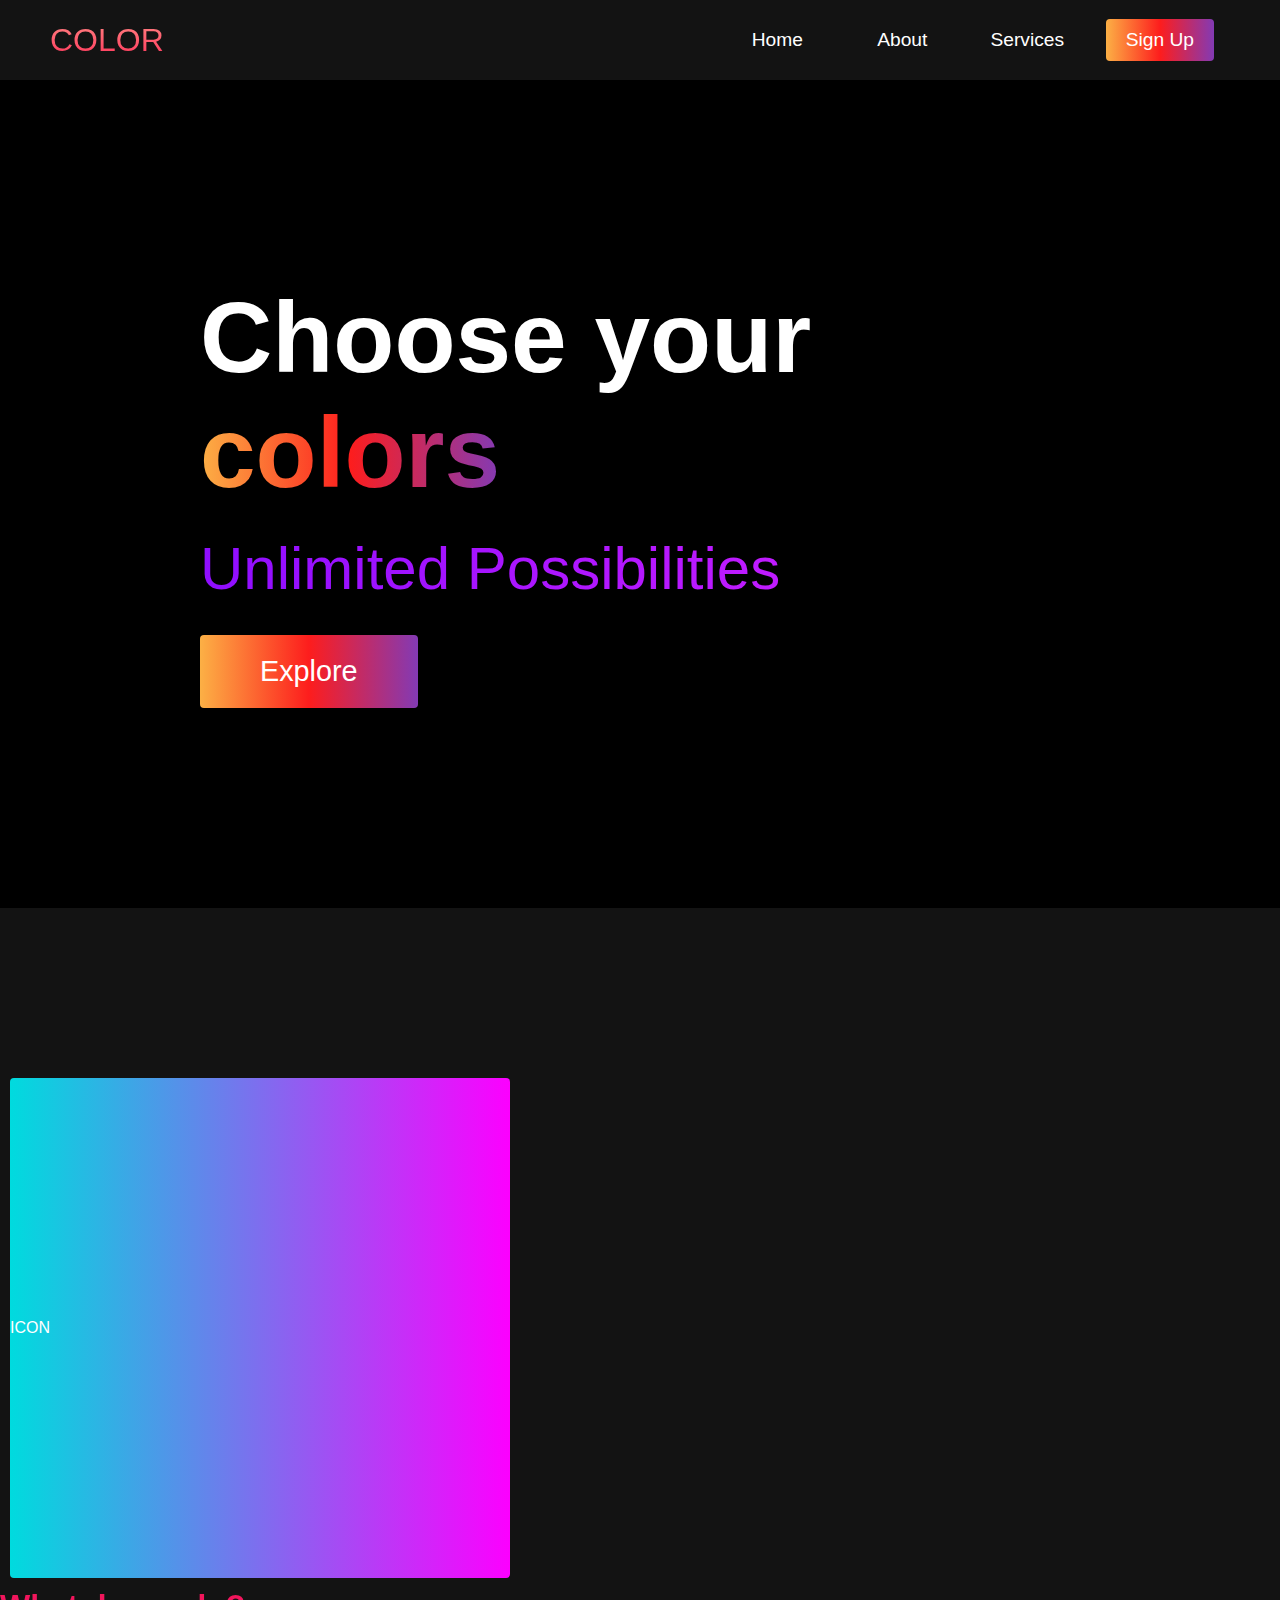
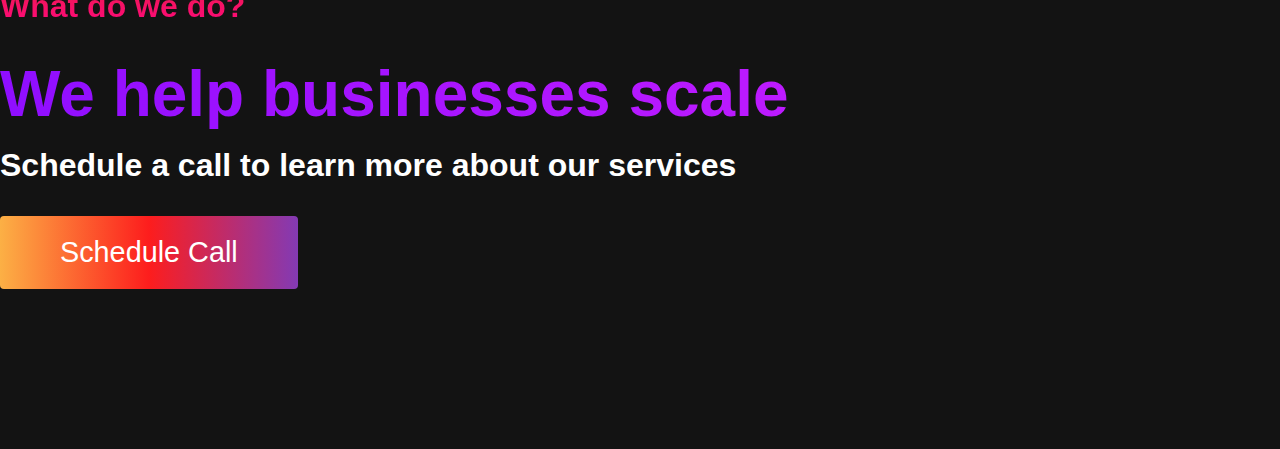
<file: responsive_project/index.html>
<!DOCTYPE html>
<html lang="en">
<head>
    <meta charset="UTF-8">
    <meta http-equiv="X-UA-Compatible" content="IE=edge">
    <meta name="viewport" content="width=device-width, initial-scale=1.0">
    <title>Scroll Website</title>
    <link rel="stylesheet" href="styles.css">
</head>
<body>
    <nav class="navbar">
        <div class="navbar__container">
            <a href="#home" id="navbar__logo">COLOR</a>
            <div class="navbar__toggle" id="mobile-menu">
                <span class="bar"></span>
                <span class="bar"></span>
                <span class="bar"></span>
            </div>
            <ul class="navbar__menu">
                <li class="navbar__item">
                    <a href="#home" class="navbar__links" id="home-page">Home</a>
                </li>
                <li class="navbar__item">
                    <a href="#about" class="navbar__links" id="about-page">About</a>
                </li>
                <li class="navbar__item">
                    <a href="#services" class="navbar__links" id="services-page">Services</a>
                </li>
                <li class="navbar__btn">
                    <a href="#sign-up" class="button" id="signup">Sign Up</a>
                </li>
            </ul>
        </div>
    </nav>

    <!-- Hero Section -->
    <div class="hero" id="home">
        <div class="hero__container">
            <h1 class="hero__heading">Choose your <span>colors</span></h1>
            <p class="hero__description">Unlimited Possibilities</p>
            <button class="main__btn"><a href="#">Explore</a></button>
        </div>
    </div>
    <!--  About Section -->
    <div class="main" id="about">
        <div class="main__container">
            <div class="main__img--container">
                <div class="main__img--card">ICON</div>
            </div>
            <div class="main__content">
                <h1>What do we do?</h1>
                <h2>We help businesses scale</h2>
                <p>Schedule a call to learn more about our services</p>
                <button class="main__btn"><a href="#">Schedule Call</a></button>
            </div>
        </div>
    </div>
    <script src="app.js"></script>
</body>
</html>
</file>
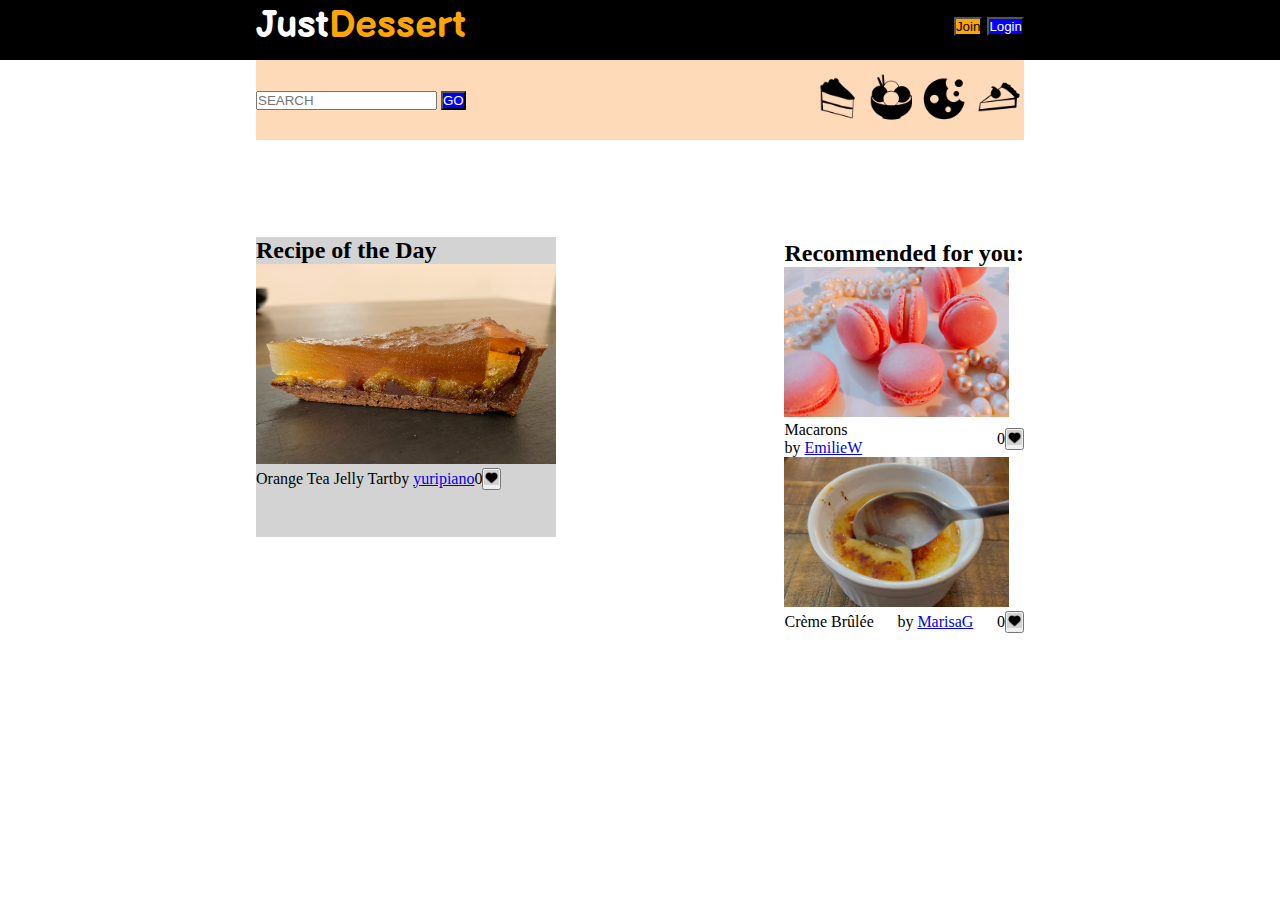
<file: belt_exams/just_dessert/index.html>
<!DOCTYPE html>
<html lang="en">

<head>
    <meta charset="UTF-8" />
    <meta http-equiv="X-UA-Compatible" content="IE=edge" />
    <meta name="viewport" content="width=device-width, initial-scale=1.0" />
    <title>Just Dessert</title>
    <link rel="stylesheet" href="style.css" />
</head>

<body>
    <header>
        <!-- Flexed container for lonin buttons -->
        <div class="container flexed">
            <h1><span>Just</span><span class="orange_text">Dessert</span></h1>
            <div class="join_login">
                <button class="join_btn" onclick="hideJoin(this)">Join</button>
                <button class="login_btn">Login</button>
            </div>
        </div>
    </header>
    <!-- Search Bar Container -->
    <div class="search_bar container">
        <div class="search_go">
            <input id="search" type="text" placeholder="SEARCH" />
            <button onclick="alertUser(search)" class="go_button">GO</button>
        </div>
        <div class="dess.nav">
            <img src="image/cake.png" alt="" />
            <img src="./image/ice-cream.png" alt="" />
            <img src="./image/cookie.png" alt="" />
            <img src="./image/pie.png" alt="" />
        </div>
    </div>
    <div class="container flexed">
        <div class="container_left">
            <div class="day_recipe">
                <h2>Recipe of the Day</h2>
                <img src="image/orange-tart.jpg" alt="Orange Tart" />
                <div class="container_left_bottom">
                    <!-- Flex bottom text and image -->
                    <div class="orange_flex">
                        <div>
                            <p>Orange Tea Jelly Tart</p>
                        </div>
                        <div>
                            <p>by <a href="#">yuripiano</a></p>
                        </div>
                        <div class="likes flexed">
                            <p id="value_like">0</p>
                            <button onclick="addLike()"><img src="./image/heart.png" alt="Heart"></button>
                        </div>
                    </div>
                </div>
            </div>
        </div>
        <!-- Recommended section - two boxes - right side -->
        <div class="container_right">
            <div class="recommended">
                <div class="rec_top">
                    <h2>Recommended for you:</h2>
                    <img src="image/macarons.jpg" alt="Macaroons" />
                </div>
                <div>
                    <!-- Flexing the text and heart -->
                    <div class="info_flex">
                        <div>
                            <p>Macarons</p>
                            <p> by <a href="#">EmilieW</a></p>
                        </div>
                        <div class="likes">
                            <p id="value_like2">0</p>
                            <button onclick="addLikeTwo()"><img src="./image/heart.png" alt="Heart"></button>
                        </div>
                    </div>
                </div>
                <div class="rec_bottom">
                    <img src="image/creme-brulee.jpg" alt="Crème Brûlée" />
                    <div class="rec_info">
                        <div>
                            <p>Crème Brûlée</p>
                        </div>
                        <div>
                            <p>by <a href="#">MarisaG</a></p>
                        </div>
                        <div class="likes">
                            <p id="value_like3">0</p>
                            <button onclick="addLikeThree()"><img src="./image/heart.png" alt="Heart"></button>
                        </div>
                    </div>
                </div>
            </div>
        </div>
    </div>

    <script src="script.js"></script>
</body>

</html>
</file>
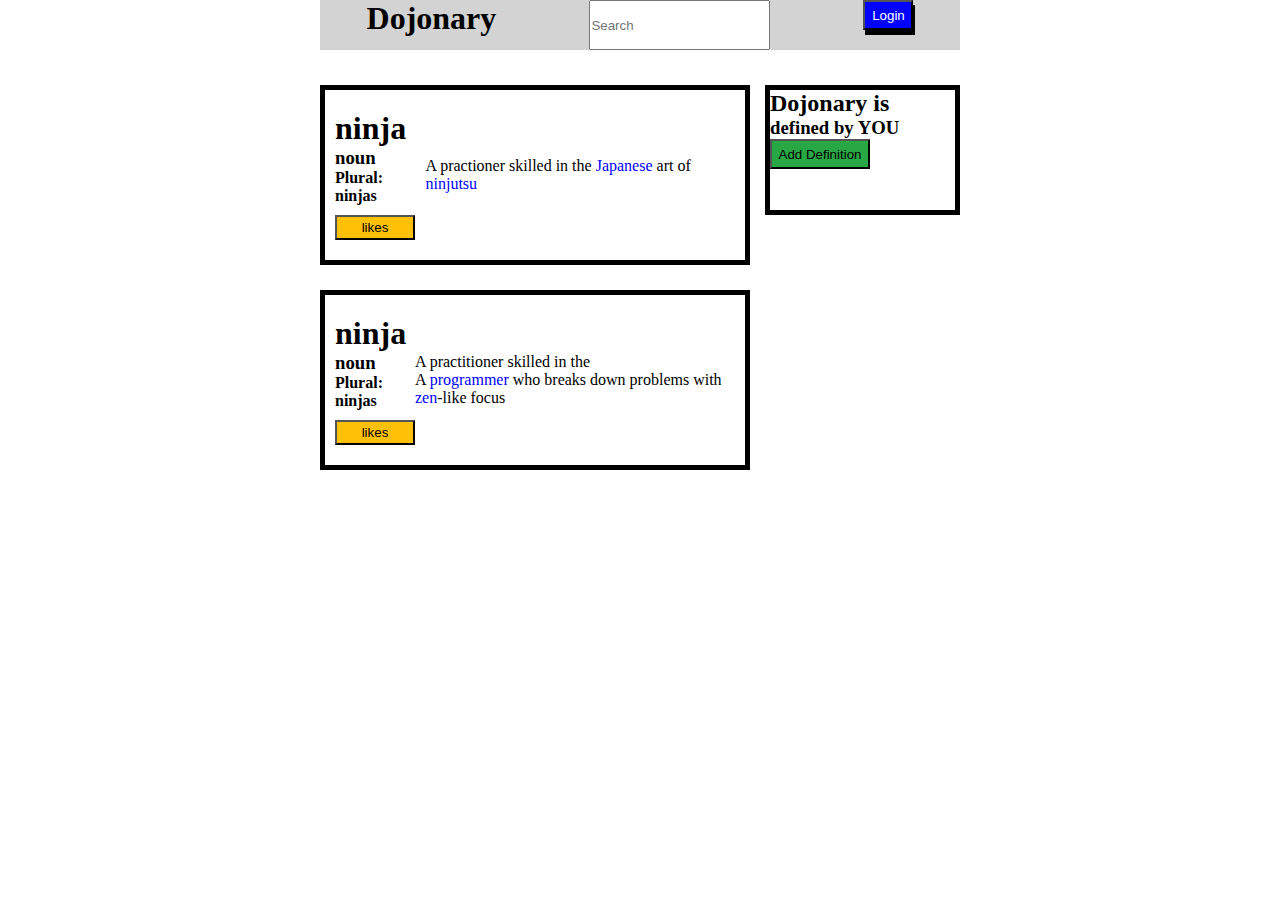
<file: Web_Fundamentals/button_clicker/index.html>
<!DOCTYPE html>
<html lang="en">
<head>
    <meta charset="UTF-8">
    <meta http-equiv="X-UA-Compatible" content="IE=edge">
    <meta name="viewport" content="width=device-width, initial-scale=1.0">
    <title>Document</title>
    <link rel="stylesheet" href="style.css">
</head>
<body>
    <!-- width of the containter is the same.################ -->
    <div class="container">
        <div class="dojonary_search">
            <h1>Dojonary</h1>
            <input class="search_btn" type="text" placeholder="Search" name="search">
            <button class="button1" onclick="displayLogout(this)">Login</button>
        </div>
        <div class="main">
            <div class="two_ninjas">
                <div class="ninja">
                    <div class="left">
                        <h1>ninja</h1>
                        <h3>noun</h3>
                        <h4>Plural: ninjas</h4>
                        <button class="button2" onclick="displayLikes(this)">likes</button>
                    </div>
                    <div>
                        <p>A practioner skilled in the <span style="color:blue">Japanese </span>art of <span style="color:blue">ninjutsu</span></p>
                    </div>
                </div>
                <div class="ninja">
                    <div class="left">
                        <h1>ninja</h1>
                        <h3>noun</h3>
                        <h4>Plural: ninjas</h4>
                        <button class="button2" onclick="displayLikes(this)">likes</button>
                    </div>
                    <div>
                        <p>A practitioner skilled in the <span>
                        <p>A <span style="color:blue">programmer </span>who breaks down problems with <span style="color:blue">zen</span>-like focus</p>
                    </div>
                </div>
            </div>
            <div class="add_definition">
                <h2>Dojonary is</h2>
                <h3>defined by YOU</h3>
                <button class="button3" onclick="hideDefinition(this)">Add Definition</button>
            </div>
        </div>
    </div>
    <script src="script.js"></script>
</body>
</html>
</file>
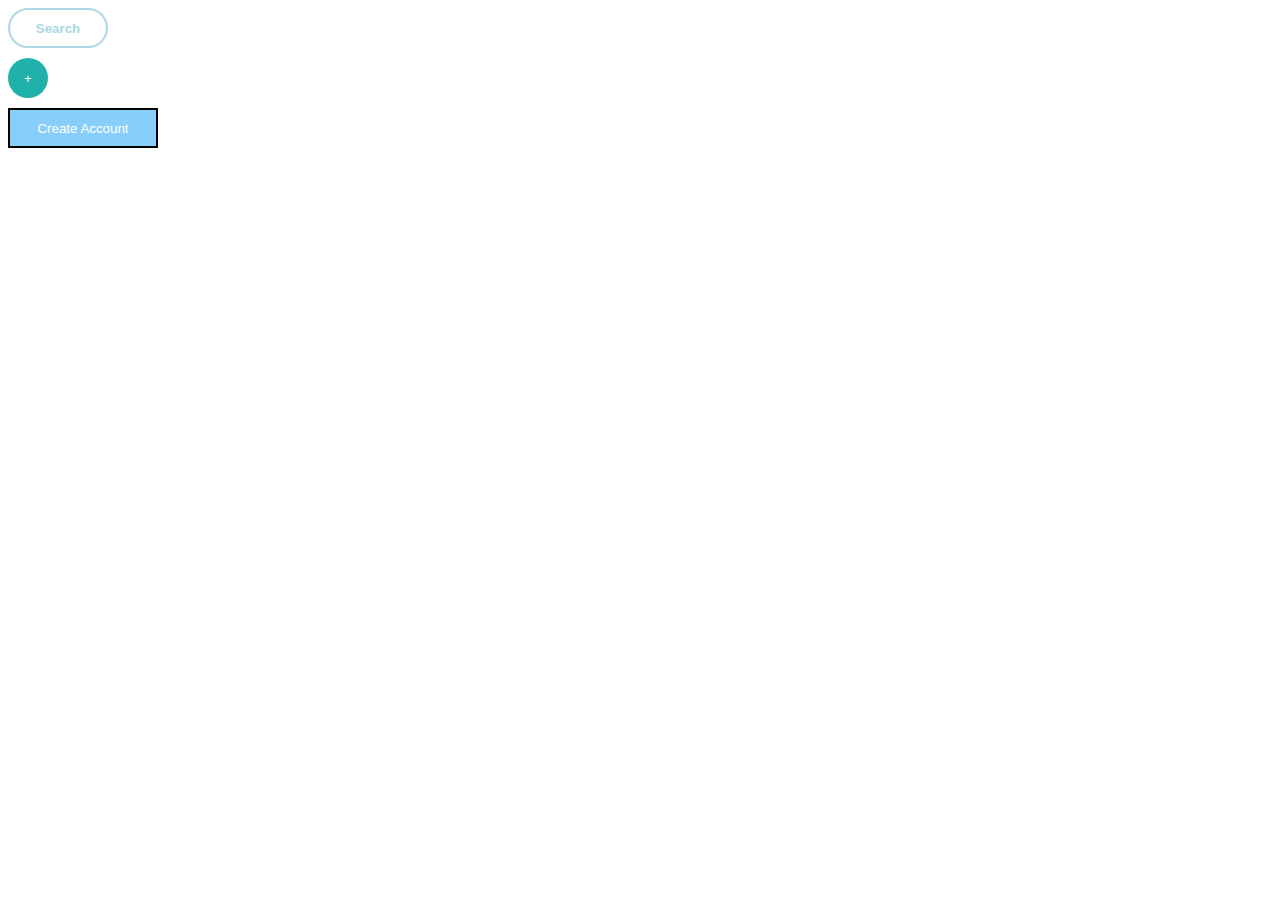
<file: Web_Fundamentals/button_up/index.html>
<!DOCTYPE html>
<html lang="en">
<head>
    <meta charset="UTF-8">
    <meta http-equiv="X-UA-Compatible" content="IE=edge">
    <meta name="viewport" content="width=device-width, initial-scale=1.0">
    <title>Document</title>
    <link rel="stylesheet" href="style.css">
</head>
<body>
    <div>
        <button class="search">Search</button>
    </div>
    <div>
        <button class="add">+</button>
    </div>
    <div>
        <button class= "account">Create Account</button>
    </div>
</body>
</html>
</file>
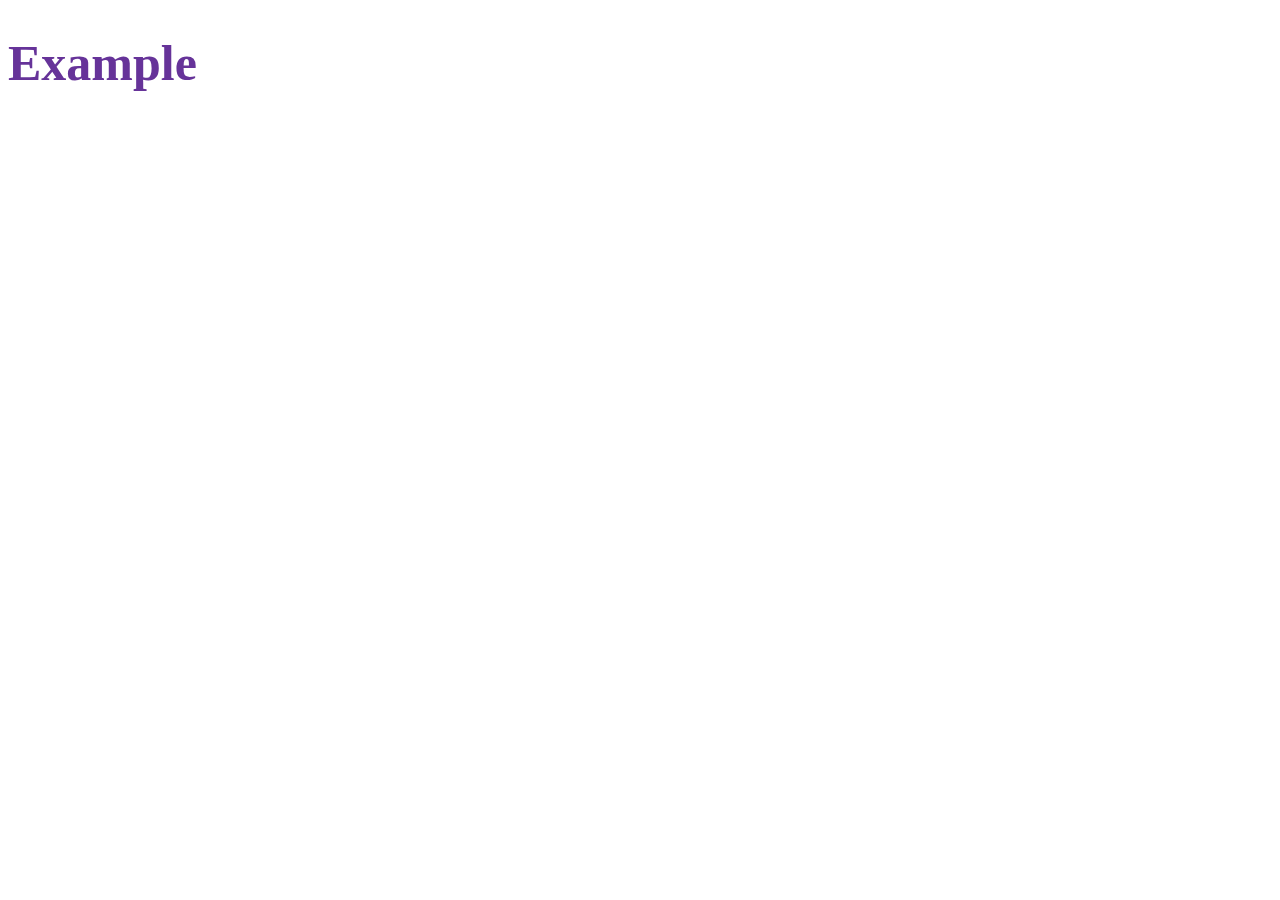
<file: Web_Fundamentals/css_example/index.html>
<!DOCTYPE html>
<html lang="en">
<head>
    <meta charset="UTF-8">
    <meta name="viewport" content="width=device-width, initial-scale=1.0">
    <title>Example</title>
    <link rel="stylesheet" href="style.css">
</head>
<body>
    <h1>Example</h1>
</body>
</html>
</file>
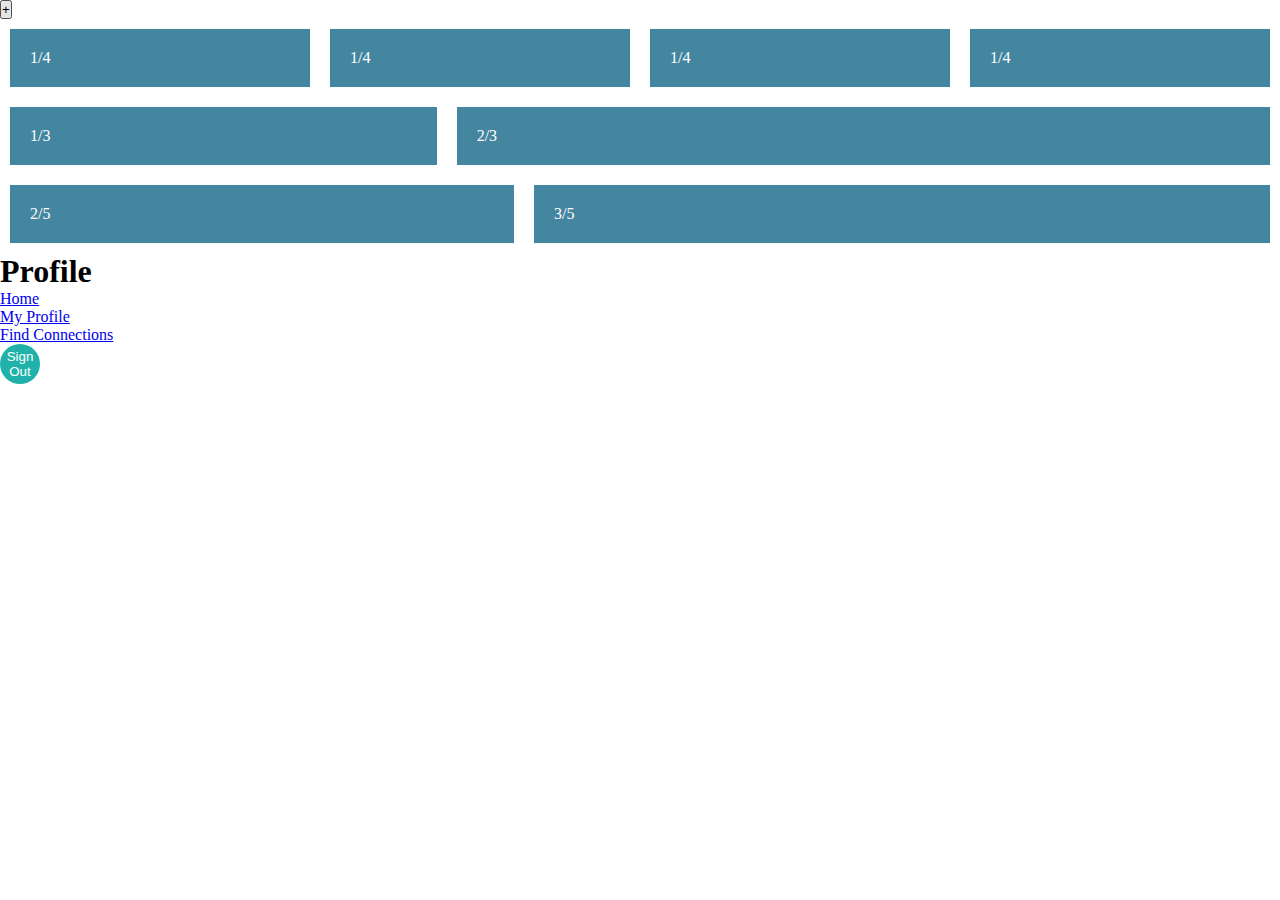
<file: Web_Fundamentals/css_library_assignment/index.html>
<!DOCTYPE html>
<html lang="en">
<head>
    <meta charset="UTF-8">
    <meta http-equiv="X-UA-Compatible" content="IE=edge">
    <meta name="viewport" content="width=device-width, initial-scale=1.0">
    <title>Document</title>
    <link rel="stylesheet" href="style.css">
</head>
<body>
    <!-- ##########  Button class from Button Up Assignment  ####### -->
    <div>
        <button class="add">+</button>
    </div>
    <!-- ###### .row and .column classes from FLEX-ible Assignment ##### -->
    <div class="row">
        <div class="col">1/4</div>
        <div class="col">1/4</div>
        <div class="col">1/4</div>
        <div class="col">1/4</div>
    </div>
    <div class="row">
        <div class="col">1/3</div> 
        <div class="col-2">2/3</div>
    </div>
    <div class="row">
        <div class="col-2">2/5</div>
        <div class="col-3">3/5</div>
    </div>
    <!-- ###### .navbar classes from the Flex Navbar assignment ####### -->
    <div class="nav">
        <h1 class="nav-title">Profile</h1>
        <ul class="nav-links">
            <li><a href="#">Home</a></li>
            <li><a href="#" class="active">My Profile</a></li>
            <li><a href="#">Find Connections</a></li>
            <li><button class="btn">Sign Out</button></li>
        </ul>
    </div>   
</body>
</html>
</file>
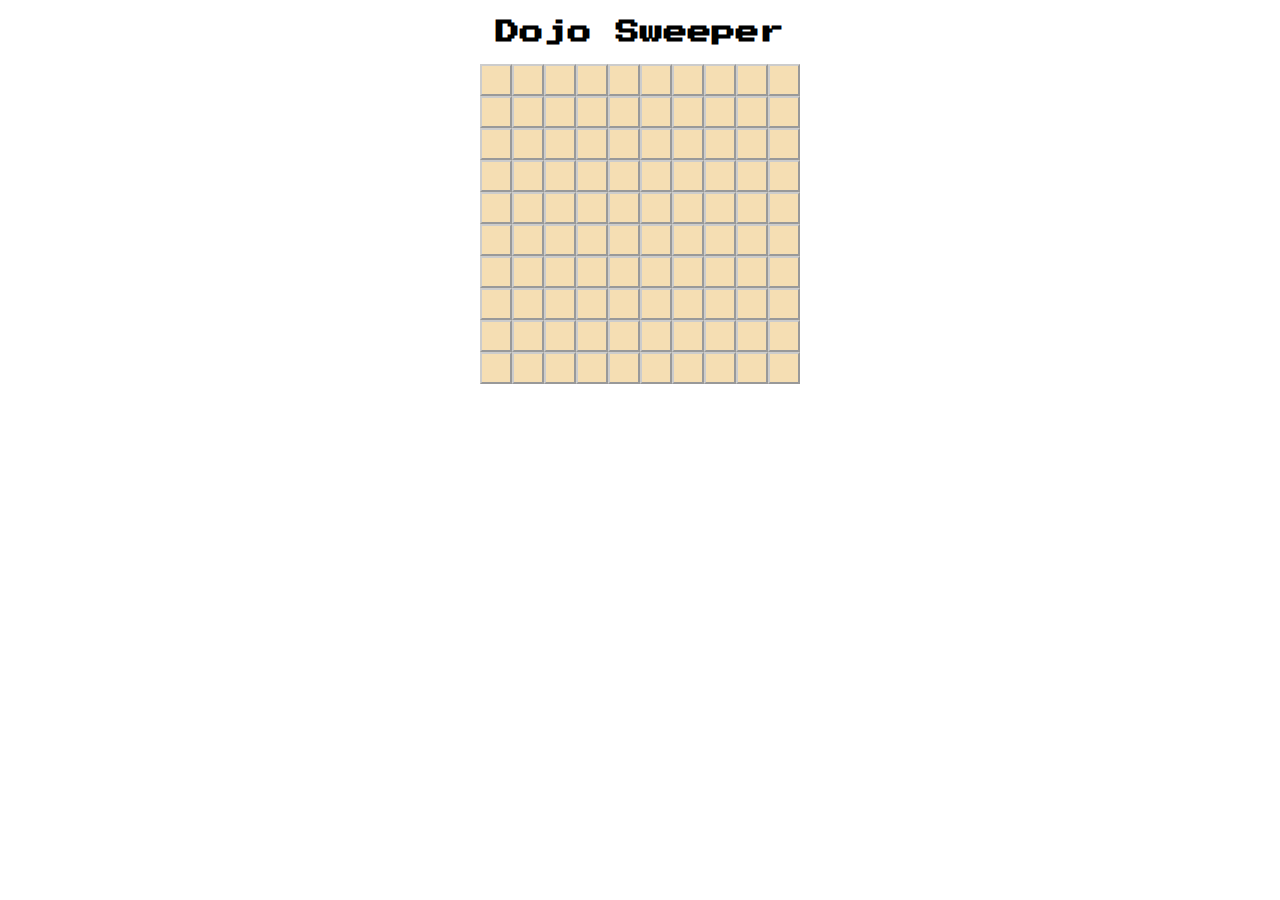
<file: Web_Fundamentals/DojoSweeper/index.html>
<!DOCTYPE html>
<html lang="en">
<head>
    <meta charset="UTF-8">
    <meta name="viewport" content="width=device-width, initial-scale=1.0">
    <title>Dojo Sweeper</title>
    <link rel="stylesheet" href="game.css">
</head>
<body>
    <h2>Dojo Sweeper<h2>
    <div id="the-dojo">still loading... there may be an error</div>
    <script src="game.js"></script>
</body>
</html>
</file>
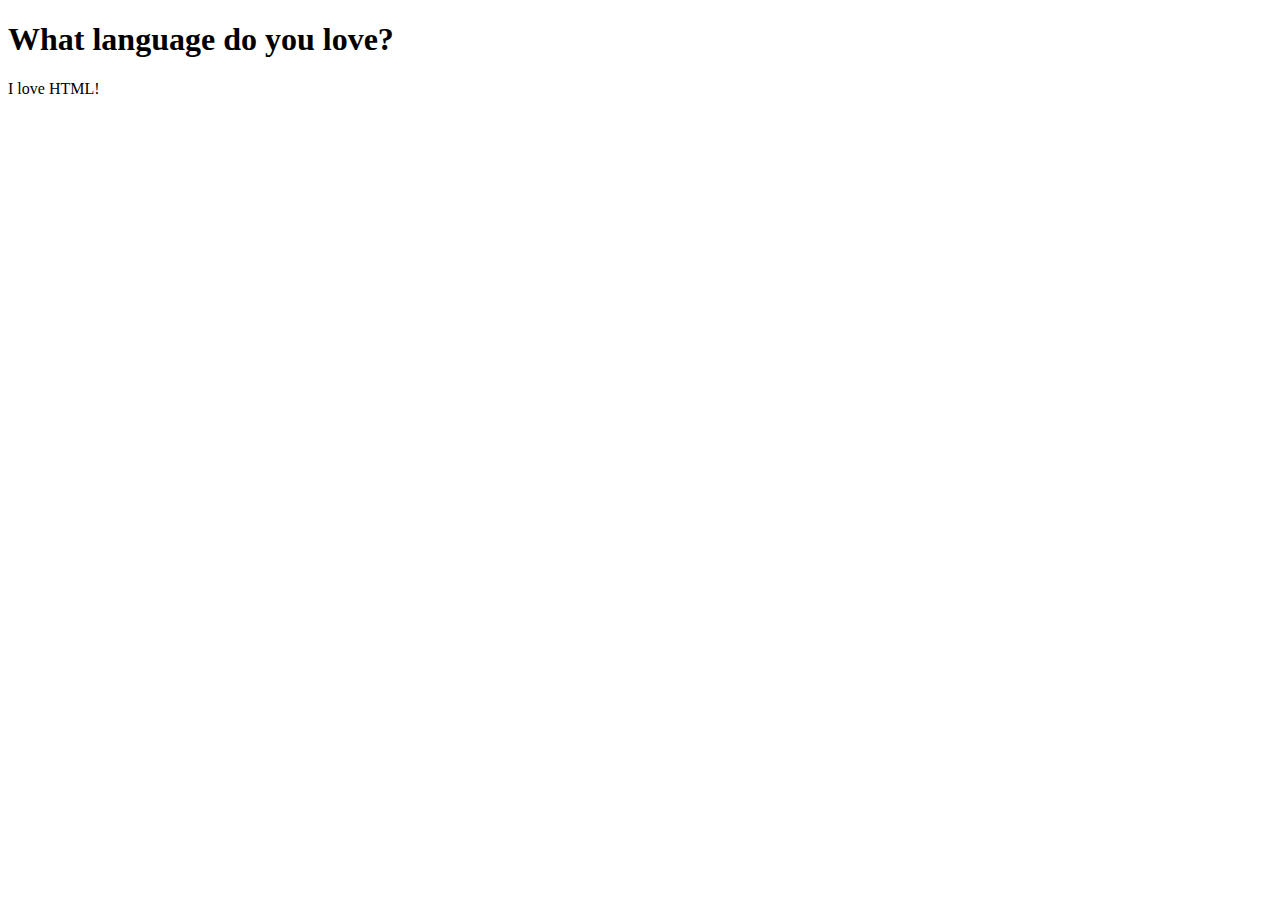
<file: Web_Fundamentals/fix_indentation/index.html>
<!DOCTYPE html>
<html>
    <head>
        <title>Basic I</title>
    </head>
    <body>
        <h1>What language do you love?</h1>
        <p>I love HTML!</p>
    </body>
</html>

<!-- Just adding nonsense -->
</file>
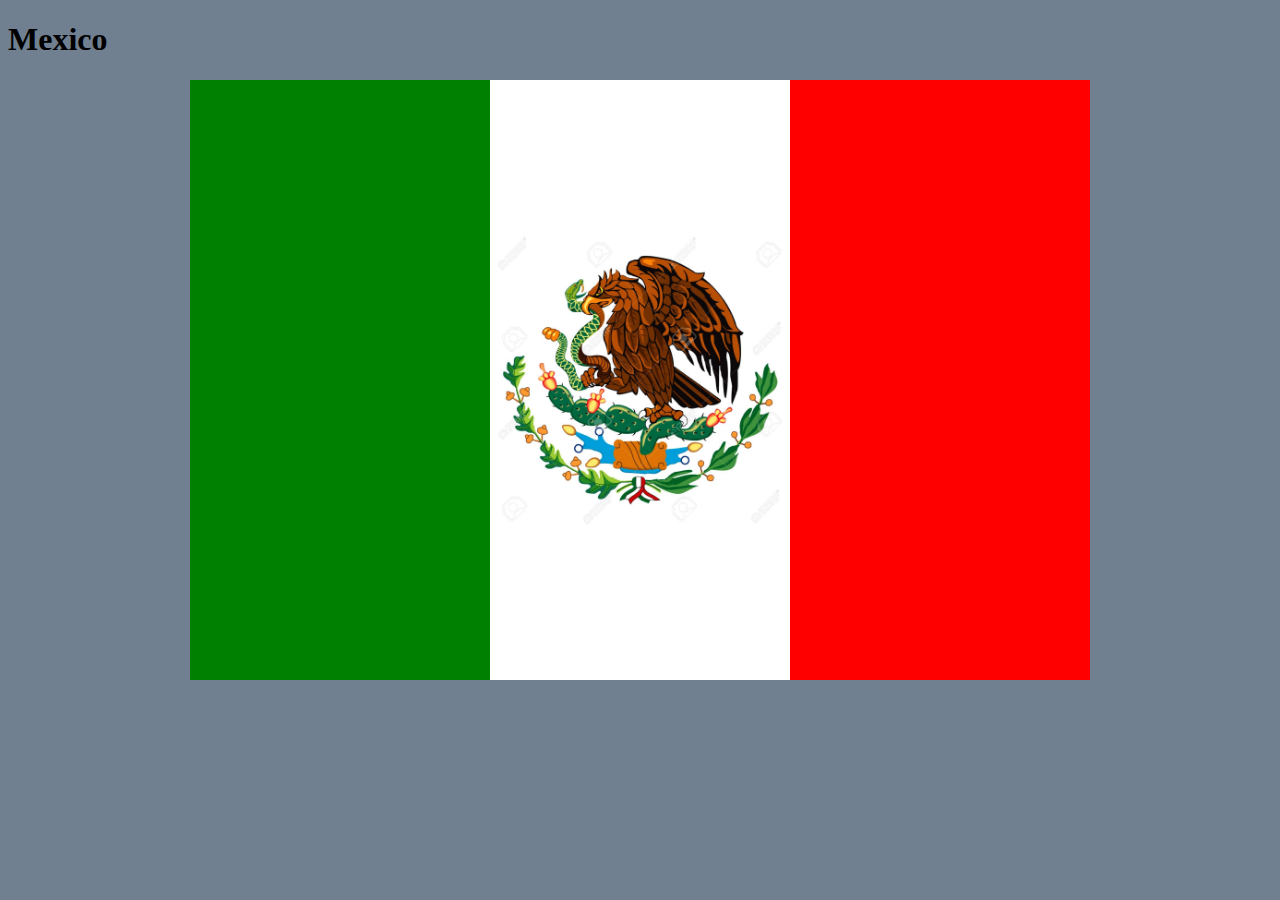
<file: Web_Fundamentals/flag_creation/index.html>
<!DOCTYPE html>
<html lang="en">
<head>
    <meta charset="UTF-8">
    <meta http-equiv="X-UA-Compatible" content="IE=edge">
    <meta name="viewport" content="width=device-width, initial-scale=1.0">
    <title>Document</title>
    <link rel="stylesheet" href="style.css">
</head>
<body>
    <h1>Mexico</h1>
    <div class="container">
        <div class="left"></div>
        <div class="middle">
            <img src="image/main-qimg-fd7abe165324958a8c9a6a294f7cc1fe.jpeg" alt="">
        </div>
        <div class="right"></div>
    </div>
</body>
</html>
</file>
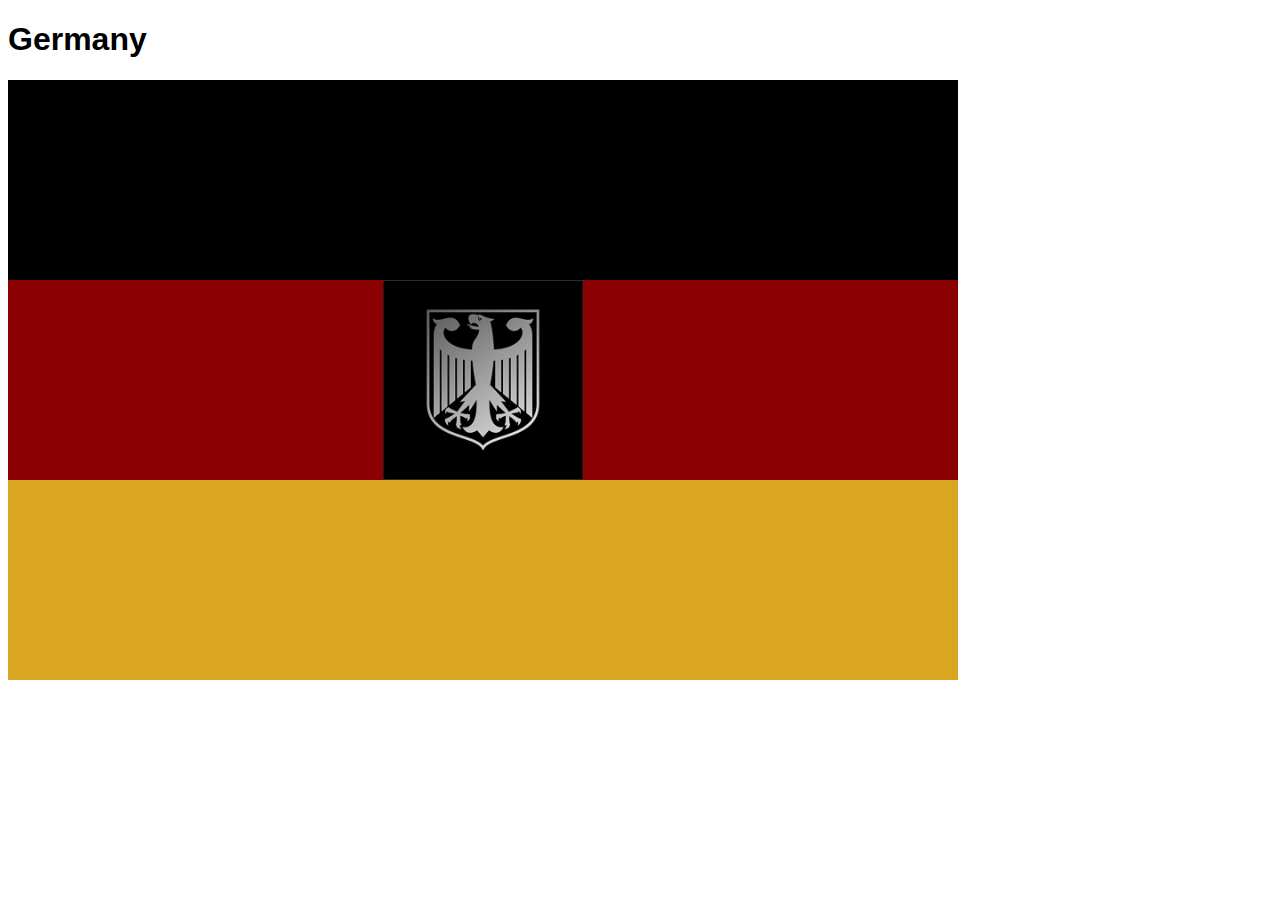
<file: Web_Fundamentals/flag_creation2/index.html>
<!DOCTYPE html>
<html lang="en">
<head>
    <meta charset="UTF-8">
    <meta http-equiv="X-UA-Compatible" content="IE=edge">
    <meta name="viewport" content="width=device-width, initial-scale=1.0">
    <title>Flag_2</title>
    <link rel="stylesheet" href="style.css">
</head>
<body>
    <h1>Germany</h1>
    <div class="container">
        <div class="top"></div>
        <div class="middle">
            <img src="image/actually_useful.jpeg" alt="German Bird Logo">
        </div>
        <div class="bottom"></div>
    </div>
</body>
</html>
</file>
<file: responsive_project/styles.css>
* {
    box-sizing: border-box;
    margin: 0;
    padding: 0;
    font-family: "Kumbh Sangs", sans-serif;
    scroll-behavior: smooth;
}

.navbar {
    background: #131313;
    height: 80px;
    display: flex;
    justify-content: center;
    align-items: center;
    font-size: 1.2rem;
    position: sticky;
    top: 0;
    z-index: 999;
}

.navbar__container {
    display: flex;
    justify-content: space-between;
    height: 80px;
    z-index: 1;
    width: 100%;
    max-width: 1300px;
    margin: 0 auto;
    padding: 0 50px;

}

#navbar__logo {
    background-color: #ff8177;
    background-image: linear-gradient(to top, #ff0844 0%, #ffb199 100%);
    background-size: 100%;
    -webkit-background-clip: text;
    -moz-background-clip: text;
    -webkit-text-fill-color: transparent;
    -moz-text-fill-color: transparent;
    display: flex;
    align-items: center;
    cursor: pointer;
    text-decoration: none;
    font-size: 2rem;
}

.navbar__menu {
    display: flex;
    align-items: center;
    list-style: none;
}

.navbar__item {
    height: 80px;
}

.navbar__links {
    color: #fff;
    display: flex;
    align-items: center;
    justify-content: center;
    width: 125px;
    text-decoration: none;
    height: 100%;
    transition: all 0.3 ease;
}

.navbar__btn {
    display: flex;
    justify-content: center;
    align-items: center;
    padding: 0 1rem;
    width: 100%;
}

.button {
    display: flex;
    justify-content: center;
    align-items: center;
    text-decoration: none;
    padding: 10px 20px;
    height: 100%;
    width: 100%;
    border: none;
    outline: none;
    border-radius: 4px;
    background: #833ab4;
    background: -webkit-linear-gradient(to right, #fcb045, #fd1d1d, #833ab4);
    background: linear-gradient(to right, #fcb045, #fd1d1d, #833ab4);
    color: #fff;
    transition: all 0.3s ease;
}

.navbar__links:hover {
    color: #9518fc;
    transition: all 0.3 ease;
}

@media screen and (max-width: 960px) {
    .navbar__container {
        display: flex;
        justify-content: space-between;
        height: 80px;
        z-index: 1;
        width: 100%;
        max-width: 1300px;
        padding: 0;
    }

    .navbar__menu {
        display: grid;
        grid-template-columns: auto;
        margin: 0;
        width: 100%;
        position: absolute;
        top: -1000px;
        opacity: 1;
        transition: all 0.5s ease;
        z-index: -1;
    }

    .navbar__menu.active {
        background: #131313;
        top: 100%;
        opacity: 1;
        transition: all 0.5s ease;
        z-index: 99;
        height: 60vh;
        font-size: 1.6rem;
    }

    #navbar__logo {
        padding-left: 25px;
    }

    .navbar__toggle .bar {
        width: 25px;
        height: 3px;
        margin: 5px auto;
        transition: all 0.2s ease-in-out;
        background: #fff;
    }

    .navbar__item {
        width: 100%;
    }

    .navbar__links {
        text-align: center;
        padding: 2rem;
        width: 100%;
        display: table;
    }

    .navbar__btn {
        padding-bottom: 2rem;
    }

    .button {
        display: flex;
        justify-content: center;
        align-items: center;
        width: 80%;
        height: 80px;
        margin: 0;
    }

    #mobile-menu {
        position: absolute;
        top: 20%;
        right: 5%;
        transform: translate(5%, 20%);
    }

    .navbar__toggle .bar {
        display: block;
        cursor: pointer;
    }

    #mobile-menu.is-active .bar:nth-child(2) {
        opacity: 0;
    }

    #mobile-menu.is-active .bar:nth-child(1) {
        transform: translateY(8px) rotate(45deg);
    }

    #mobile-menu.is-active .bar:nth-child(3) {
        transform: translateY(-8px) rotate(-45deg);
    }
}


/* Hero Section */
.hero {
    background: #000000;
    backgrouns: linear-gradient(to right, #161616, #000000);
    padding: 200px;
}

.hero__containter {
    display: flex;
    flex-direction: column;
    justify-content: center;
    align-items: center;
    max-width: 1200px;
    margin: 0 auto;
    height: 90%;
    text-align: center;
    padding: 30px;
}

.hero__heading {
    font-size: 100px;
    margin-bottom: 24px;
    color: #fff;
}

.hero__heading span {
    background: #833ab4;
    background: -webkit-linear-gradient(to right, #fcb045, #fd1d1d, #833ab4);
    background: linear-gradient(to right, #fcb045, #fd1d1d, #833ab4);
    background-size: 100%;
    -webkit-background-clip: text;
    -moz-background-clip: text;
    -webkit-text-fill-color: transparent;
    -mo-text-fill-color: transparent;
}

.hero__description {
    font-size: 60px;
    background: #da22ff;
    background: -webkit-linear-gradient(to right, #9114ff, #da22ff);
    background: linear-gradient(to right, #8f0eff, #da22ff);
    background-size: 100%;
    -webkit-background-clip: text;
    -moz-background-clip: text;
    -webkit-text-fill-color: transparent;
    -mo-text-fill-color: transparent;
}

.hightlight {
    border-bottom: 4px solid rgb(132, 0, 255);
}
@media screen and (max-width: 768px) {
    .hero__heading {
        font-size: 60px;
    }

    .hero__description {
        font-size: 40px;
    }
}

/* About Section */
.main {
    background-color: #131313;
    padding: 10rem 0;
}

.main_container {
    display: grid;
    grid-template-columns: 1fr 1fr;
    align-items: center;
    justify-content: center;
    margin: 0 auto;
    height: 90%
    z-index: 1;
    width: 100%;
    max-width: 1300px;
    padding: 0 50px;
}

.main__content {
    color: #fff;
    width: 100%;
}

.main__content h1 {
    font-size: 2rem;
    background-color: #fe3b;
    background-image: linear-gradient(to top, #ff087b 0%, #ed1a52 100%);
    background-size: 100%;
    -webkit-background-clip: text;
    -moz-background-clip: text;
    -webkit-text-fill-color: transparent;
    -moz-text-fill-color: transparent;
    margin-bottom: 32px;
}

.main__content h2 {
    font-size: 4rem;
    background: #ff8177;
    background: -webkit-linear-gradient(to right, #9114ff, #da22ff);
    background: linear-gradient(to right, #8f0eff, #da22ff);
    background-size: 100%;
    -webkit-background-clip: text;
    -moz-background-clip: text;
    -webkit-text-fill-color: transparent;
    -mo-text-fill-color: transparent;
}

.main__content p {
    margin-top: 1rem;
    font-size: 2rem;
    font-weight: 700;
}

.main__btn {
    font-size: 1.8rem;
    background: #833ab4;
    background: -webkit-linear-gradient(to right, #fcb045, #fd1d1d, #833ab4);
    background: linear-gradient(to right, #fcb045, #fd1d1d, #833ab4);
    padding: 20px 60px;
    border: none;
    border-radius: 4px;
    color: #fff;
    margin-top: 2rem;
    cursor: pointer;
    position: relative;
    transition: all 0.35s;
    outline: none;
}

.main__btn a {
    position: relative;
    z-index: 2;
    color: #fff;
    text-decoration: none;
}

.main__btn:after {
    position: absolute;
    content: '';
    top: 0;
    left: 0;
    width: 0;
    height: 100%;
    background: #ff1ead;
    transition: all 0.35s;
    border-radius: 4px;
}

.main__btn: hover {
    color: #fff;
}

.main__btn:hover: after{
    width: 100%;
}

.main__img--container {
    .text-align: center;
}

.main__img--card {
    margin: 10px;
    height: 500px;
    width: 500px;
    border-radius: 4px;
    display: flex;
    flex-direction: column;
    justify-content: center;
    color: #fff;
    background-image: linear-gradient(to right, #00dbde 0%, #fc00ff 100%);
}
</file>
<file: belt_exams/just_dessert/style.css>
@import url('https://fonts.googleapis.com/css2?family=Anton&family=Balsamiq+Sans:ital,wght@0,400;0,700;1,400;1,700&family=Gochi+Hand&display=swap');

* {
    margin: 0;
    padding: 0;
    box-sizing: border-box;
}

header {
    background-color: black;
    height: 60px;
    color: white;
    font-family: balsamiq sans;
    font-size: larger;
    justify-content: center;
}

.container {
    min-height: 50px;
    width: 60%;
    margin: 0 auto;
}

.flexed {
    display: flex;
    justify-content: space-between;
    align-items: center;
}

.search_bar {
    min-height: 80px;
    background-color: peachpuff;
    display: flex;
    justify-content: space-between;
    align-items: center;
}

.orange_text {
    color: orange;
}

.day_recipe {
    background-color: lightgrey;
    min-height: 300px;
    align-items: center;
}

/* Container - left side ###################### */

.container_left_bottom {
    display: flex;

}

.rec_info {
    display: flex;
    align-items: center;
    justify-content: space-between;
}



/* Container - right side  */

.container_right {
    margin-top: 100px;
}

/* ################ Images and Buttons #################### */

/* Recipe of the Day image */

.search_bar img {
    height: 50px;
}

.day_recipe img {
    height: 200px;
}

.orange_flex {
    display: flex;
    align-items: center;
    justify-content: space-between;
}

.info_flex {
    display: flex;
    justify-content: space-between;
}

.likes {
    display: flex;
    align-items: center;
    justify-content: space-between;
}
/* Right side top and bottom images #################### */

.rec_top img, .rec_bottom img {
    height: 150px;
}


.likes img {
    height: 15px;
    background-color: lightgrey;
    border: none;
}

.go_button {
    background-color: blue;
    color: white;
}

.join_btn {
    background-color: orange;
}

.login_btn {
    background-color: blue;
    color: white;
}
</file>
<file: Web_Fundamentals/button_clicker/style.css>
* {
    margin: 0;
    padding: 0;
}

.container {
    width: 50%;
    margin: 0px auto;
    
}

.dojonary_search {
    height: 50px;
    background-color: lightgrey;
    margin-bottom: 35px;
    justify-content: space-around;
    display: flex;
}

.ninja {
    width: 400px;
    height: 150px;
    border: 5px solid black;
    justify-content: center;
    display: flex;
    margin-bottom: 25px;
    align-items: center;
    padding: 10px;
}

.ninja_bottom {
    height: 150px;
    margin-top: 25px;
    border: 5px solid black;
    justify-content: center;
}

.add_definition {
    width: 300px;
    height: 120px;
    border: 5px solid black;
    margin-left: 15px;
    /* align-items: flex; */
}

.main {
    display: flex;
    justify-content: space-between;
    align-items:flex-start;
}

.button1 {
    background-color: blue;
    width: 50px;
    height: 30px;
    box-shadow: 2px 5px black;
    color: white;
}

.button2 {
    width: 80px;
    height: 25px;
    background-color: #ffc107;
    margin-top: 10px;
}

.button3 {
    height: 30px;
    width: 100px;
    background-color: #28a745;
}
</file>
<file: Web_Fundamentals/button_up/style.css>
.search {
    margin-bottom: 10px;
    height: 40px;
    width: 100px;
    border-radius: 20px;
    color: lightblue;
    border: 2px solid lightblue;
    font-weight: 900;
    background-color: white;
    
}

.add {
    margin-bottom: 10px;
    display: block;
    height: 40px;
    width: 40px;
    background-color: lightseagreen;
    color: white;
    border-radius: 50px;
    border: none;
}

.account {
    margin-bottom: 10px;
    height: 40px;
    width: 150px;
    display: block;
    background-color: lightskyblue;
    color: white;
    border: 2px solid black

}
</file>
<file: Web_Fundamentals/css_example/style.css>
h1 {
    color: rebeccapurple;
    font-size: 50px;
}
</file>
<file: Web_Fundamentals/DojoSweeper/game.css>
@import url('https://fonts.googleapis.com/css2?family=Press+Start+2P&display=swap');
    
* {
    margin: 0;
    padding: 0;
    font-family: 'Press Start 2P', monospace;
}
    
h2 {
    text-align: center;
    margin: 20px 0;
}
    
#the-dojo {
    width: 320px;
    margin: 0 auto;
    display: flex;
    flex-wrap: wrap;
}
    
.tatami {
    background-color: wheat;
    height: 32px;
    width: 32px;
    border: 2px solid #ccc;
    border-right: 2px solid #999;
    border-bottom: 2px solid #999;
}
    
.tatami:active {
    border: 2px solid #999;
    border-right: 2px solid #ccc;
    border-bottom: 2px solid #ccc;
}
</file>
<file: Web_Fundamentals/flag_creation/style.css>
.container {
    width: 900px;
    margin: 0px auto;
    padding: 0;
    display: flex;
    background-color: slategrey;
}
* {
    background-color: slategrey;
}

.left, .middle, .right {
    height: 600px;
    width: 300px;
}
.left {
    background-color: green;
}

.middle {
    background-color: white;
    display: flex;
    justify-content: center;
    align-items: center;
}

.middle img {
    width: 100%;
    /* margin-top: 135px; */
}

.right {
    background-color: red;
}
</file>
<file: Web_Fundamentals/flag_creation2/style.css>
.container {
    margin: 0px auto;
    display: block;
}

h1 {
    font: 150;
    font-family: Impact, Haettenschweiler, 'Arial Narrow Bold', sans-serif;
}
.top, .middle, .bottom {
    flex: 1;
    width: 950px;
    height: 200px;
}

.top {
    background-color: black;
}

.middle {
    background-color: darkred;
    display: flex;
    justify-content: center;
    align-items: center;
}

.middle img {
    height: 100%;
}

.bottom {
    background-color: goldenrod;
}
</file>
<file: Web_Fundamentals/css_library_assignment/style.css>
/* CSS reset */
* {
    margin: 0;
    padding: 0;
    box-sizing: border-box;
}
  /* ########################################################################### */

  /* Fixed width container class that will "auto-center" itself */
.container {
    width: 1200px;
    margin: 0 auto;
}
  /* ########################################################################### */
  /* Button Up Assignment Button  */
.btn {
    margin-bottom: 10px;
    display: block;
    height: 40px;
    width: 40px;
    background-color: lightseagreen;
    color: white;
    border-radius: 50px;
    border: none;
}

  /* ########################################################################### */
  /* .row and .col classes from FLEX-ible Columns Assignment */
.row {
    display: flex;
}
.col, .col-2, .col-3 {
    background-color: rgb(68, 134, 160);
    padding: 20px;
    margin: 10px;
    color: white;
}

.col {
    flex: 1;
}

.col-2 {
    flex: 2;
}

.col-3 {
    flex: 3;
}
  /* ########################################################################### */
  /* Add the .navbar classes from the Flex Navbar assignment */

.container {
    margin: 0px auto;
}

.top {
    background-color: blue;
    height: 75px;
}

.card {
    width: 600px;
    background-color: silver;
}

.top img {
    height: 60px;
    margin-left: 15px;
    margin-top: 45px;
}

.bottom img {
    height: 20px;
    margin-right: 5px;
}

.bottom {
    padding: 15px;
}

.flex {
    display: flex;
    align-items: center;
}
</file>
